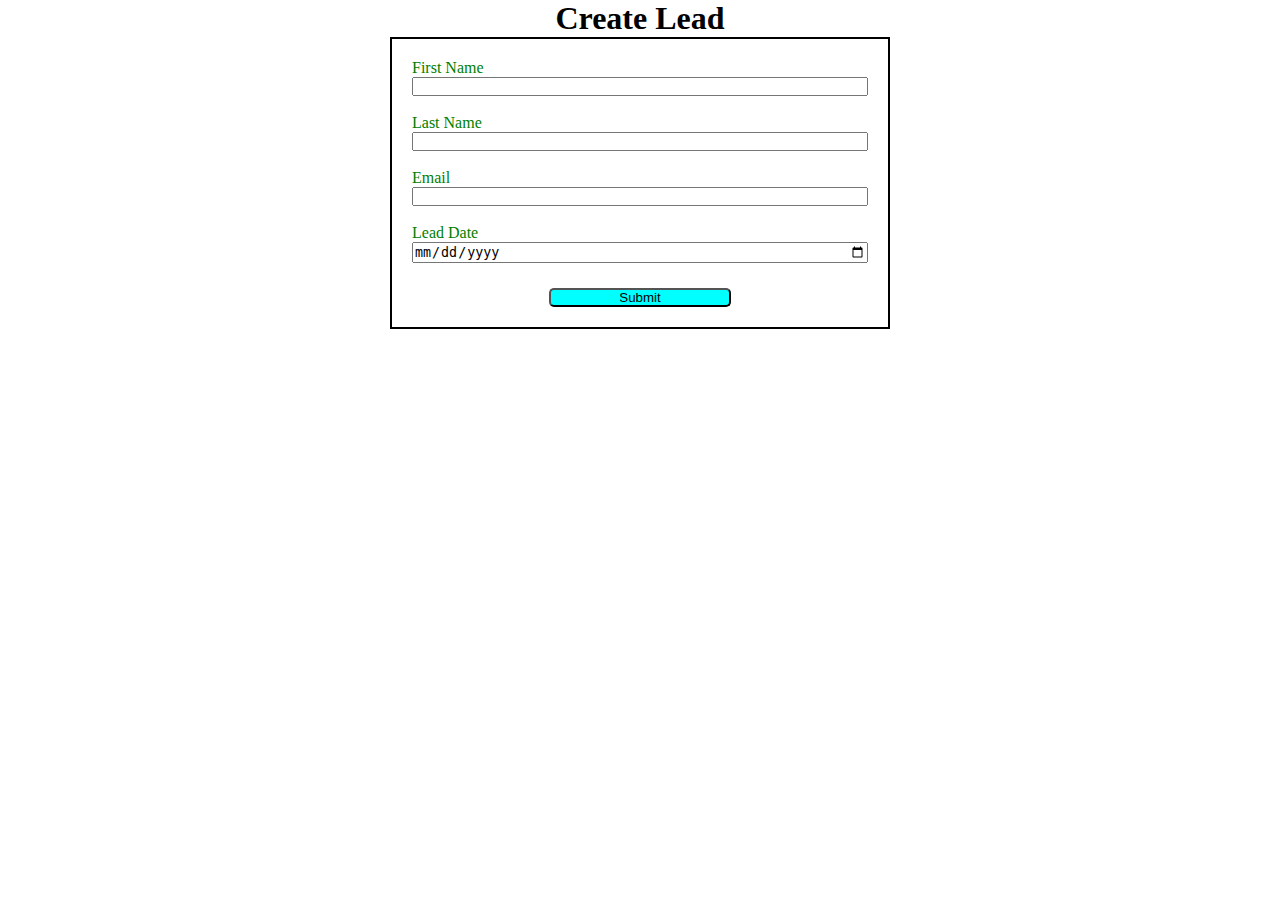
<file: index.html>
<!DOCTYPE html>
<html lang="en">
  <head>
    <meta charset="UTF-8" />
    <meta name="viewport" content="width=device-width, initial-scale=1.0" />
    <title>Web-To-Lead Form</title>
    <link rel="stylesheet" href="style.css" />
    <script src="script.js"></script>
  </head>
  <body>
    <h1>Create Lead</h1>
    <!--  ----------------------------------------------------------------------  -->
    <!--  NOTE: Please add the following <META> element to your page <HEAD>.      -->
    <!--  If necessary, please modify the charset parameter to specify the        -->
    <!--  character set of your HTML page.                                        -->
    <!--  ----------------------------------------------------------------------  -->

    <meta http-equiv="Content-type" content="text/html; charset=UTF-8" />

    <!--  ----------------------------------------------------------------------  -->
    <!--  NOTE: Please add the following <FORM> element to your page.             -->
    <!--  ----------------------------------------------------------------------  -->

    <form id="webtolead"
      action="https://webto.salesforce.com/servlet/servlet.WebToLead?encoding=UTF-8&orgId=00DWU00000ES3oo"
      method="POST"
      onsubmit="beforesubmit()"
    >
      <input type="hidden" name="oid" value="00DWU00000ES3oo" />
      <input type="hidden" name="Lead_Date__c" class="outputdate"/>
      <input
        type="hidden"
        name="retURL"
        value=""
      />

      <!--  ----------------------------------------------------------------------  -->
      <!--  NOTE: These fields are optional debugging elements. Please uncomment    -->
      <!--  these lines if you wish to test in debug mode.                          -->
      <!--  <input type="hidden" name="debug" value=1>                              -->
      <!--  <input type="hidden" name="debugEmail"                                  -->
      <!--  value="s.reddy.chidurala@accenture.com">                                -->
      <!--  ----------------------------------------------------------------------  -->

      <label for="first_name">First Name</label
      ><input
        id="first_name"
        maxlength="40"
        name="first_name"
        size="20"
        type="text"
        required="true"
      /><br />

      <label for="last_name">Last Name</label
      ><input
        id="last_name"
        maxlength="80"
        name="last_name"
        size="20"
        type="text"
        required="true"
      /><br />

      <label for="email">Email</label
      ><input
        id="email"
        maxlength="80"
        name="email"
        size="20"
        type="text"
        required="true"
      /><br />

      <!-- Lead Date:<span class="dateInput dateOnlyInput">
        <input
          id="00NWU00001BAVQH"
          name="00NWU00001BAVQH"
          size="12"
          type="text" /></span
      ><br /> -->
      <label for="email">Lead Date</label>
      <input type="date" required="true" class="inputdate"/>
      

      <input type="submit" name="submit" class="submit"  />
    </form>
  </body>
</html>
</file>
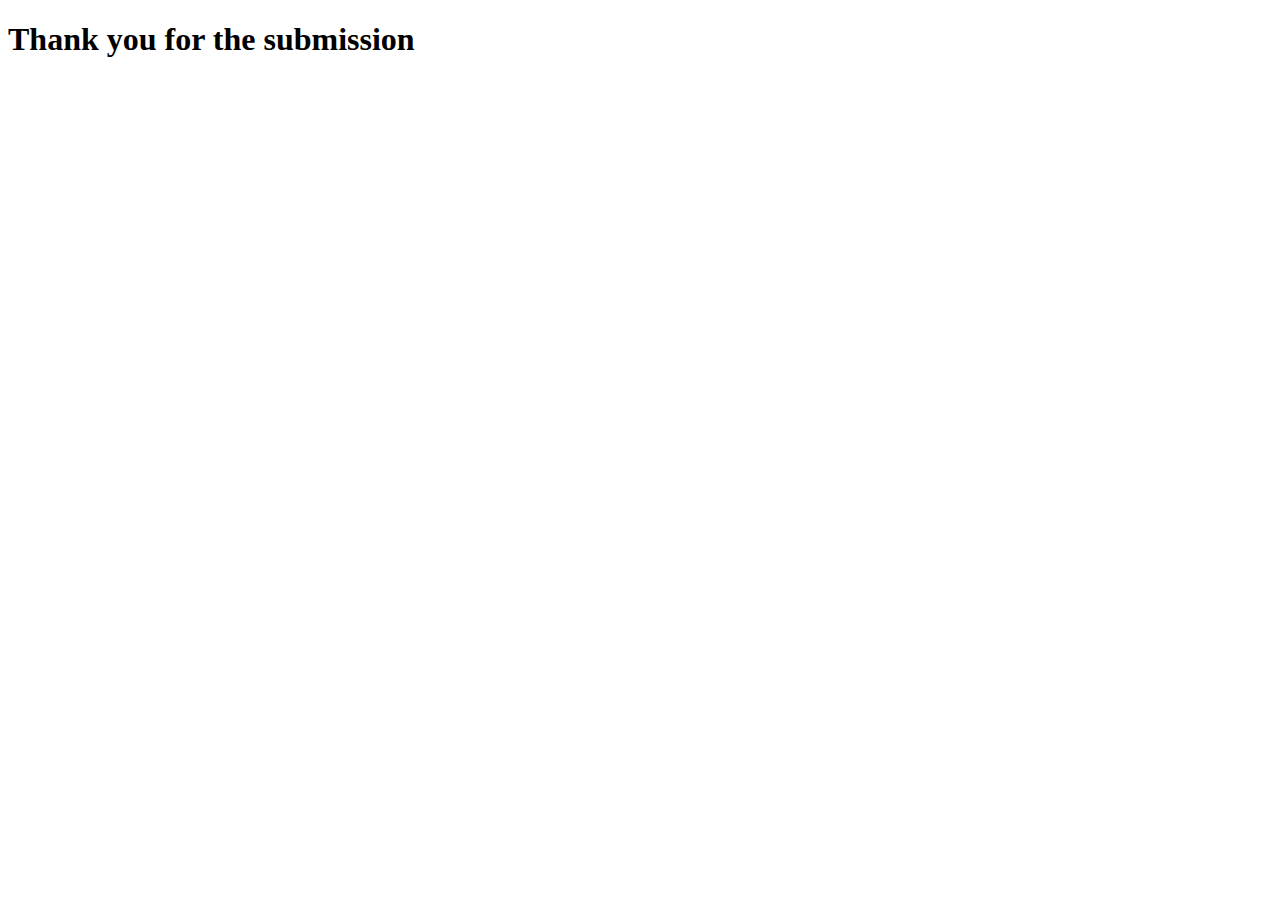
<file: thankyou.html>
<!DOCTYPE html>
<html lang="en">
<head>
    <meta charset="UTF-8">
    <meta name="viewport" content="width=device-width, initial-scale=1.0">
    <title>Document</title>
</head>
<body>
    <h1>Thank you for the submission</h1>
</body>
</html>
</file>
<file: style.css>
* {
    margin: 0;
    padding: 0;
    box-sizing: border-box;
}

h1 {
    text-align: center;
}
input,
label{
    display: block;
}
label{
    color:green;
}
input{
    width:100%;
}
.submit{
    margin: 25px auto 0 auto;
    width:40%;
    background-color: aqua;
    border-radius: 5px;  
}

form{
    min-width: 300px;
    max-width: 500px;
    margin:auto;
    border: 2px solid black;
    padding:20px;
}
</file>
